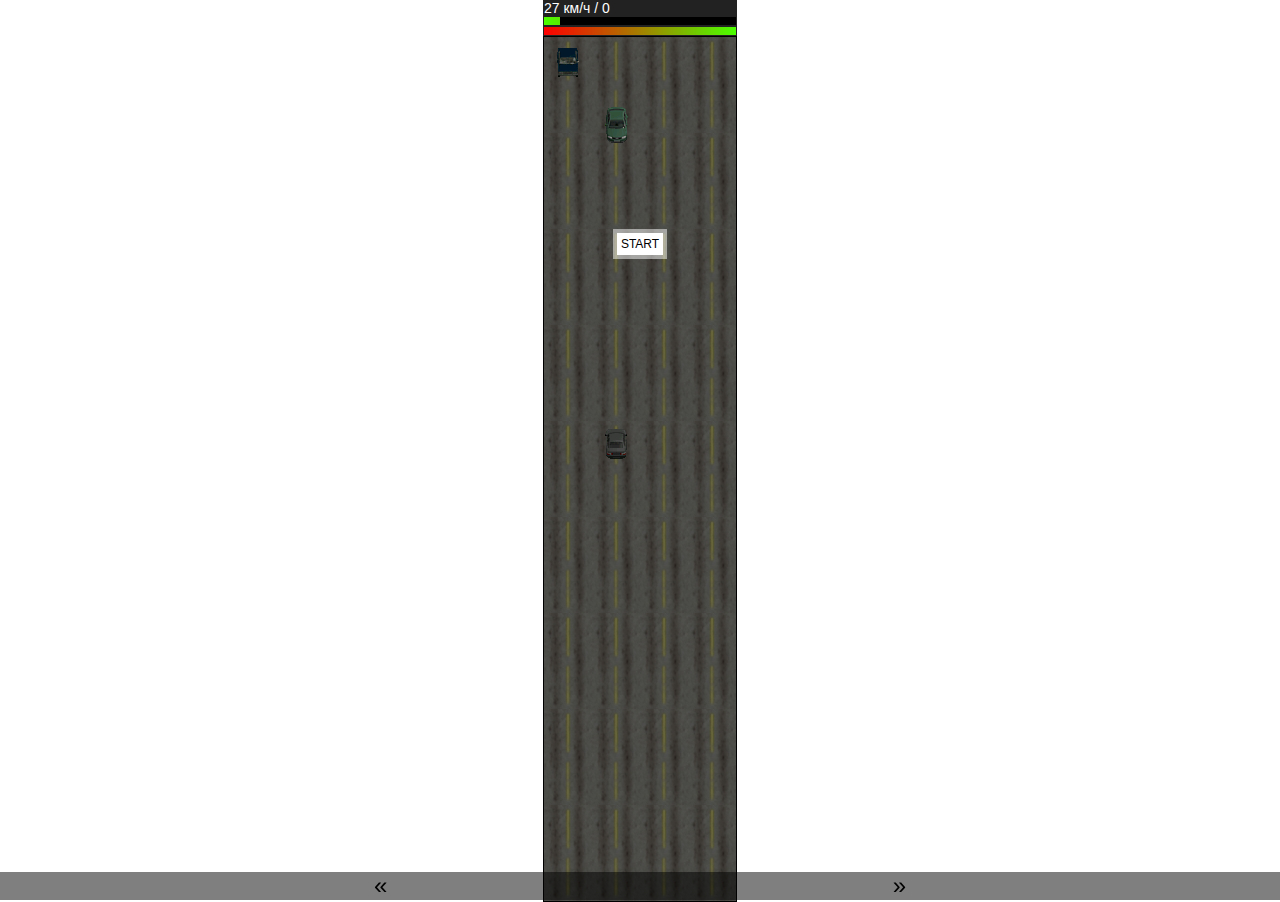
<file: b-race/index.htm>
<html>
<head>
<meta http-equiv="Content-Type" content="text/html; charset=utf-8">
<style>
body {
	font-family: Sansation, sans-serif;
	margin: 0;
}
#board {
	background: url("asphalt.jpg");
	width: 192px;
	height: 100%;
	border: 1px solid #000;
	position: relative;
	overflow: hidden;
	margin: 0 auto;
}
#npcar {
	position: absolute;
	top: 0;
	left: 8;
	width: 32px;
	height: 48px;
	color: #fff;
	background: url('car0.png');
}
#npcar2 {
	position: absolute;
	top: 64;
	left: 56;
	width: 32px;
	height: 48px;
	color: #fff;
	background: url('car1.png');
}
#neeva {
	position: absolute;
	top: -64;
	left: 104;
	width: 32px;
	height: 48px;
	color: #000;
	background-size: 100% 100%;
	background: url('car2.png');
}
#pcar {
	position: absolute;
	top: 384px;
	left: 56;
	width: 32px;
	height: 48px;
	color: #fff;
	background: url('car.png');
	background-size: 100% 100%;
	transition: 0.2s ease;
	-o-transition: 0.2s ease;
}
.car {
	background-size: 100% 100%;
	font-family: Sansation, sans-serif;
	font-size: 12px;
	color: #f00;
	text-align: center;
}
#skore {
	width: 192px;
	margin: 0 auto;
	font-family: Sansation, sans-serif;
	font-size: 14px;
}
#spdmtr,#hitpoints,#tahometer {
	height: 8px;
	width: 192px;
	float: right;
	background: #000;
	background-size: 100%;
	transition: 0.2s ease;
	-o-transition: 0.5s ease;
}
</style>
</head>
<body>
<div id=hud style='background:#222;color:#FFF;width:194px;margin: 0 auto;'>
<div id=skore>Speed: 80 pixels per second</div>
<div style='width: 192px;margin: 0 auto;border:1px solid #222;overflow:hidden;background: url("meter.png"); background-size: 100%;'>
<div id=spdmtr></div>
</div>
<div style='width: 192px;margin: 0 auto;border:1px solid #222;overflow:hidden;background: url("hp.png"); background-size: 100%;'>
<div id=hitpoints style='width:0'></div>
</div>
</div>
<div id=board>
<div id=npcar class=car></div>
<div id=npcar2 class=car></div>
<div id=neeva class=car></div>
<div id=bang style='position:absolute;text-align:center;width:100%;color:#FFF;top: 200px;font-family:Sansation, sans-serif;font-size:12px;'>
<span onclick='document.getElementById("bang").innerHTML="";pause=-1;' style='background:#fff;padding:4px; color:#000;cursor:pointer;outline:4px solid rgba(255,255,255,0.5)'>START</span>
</div>
<div id=pcar></div>
</div>
<div style='position:fixed;bottom:0;width:100%;background:rgba(0,0,0,0.5);text-align:center;font-size:24px;' id='wheel'>
<div style='display:inline-block;width:40%' onclick='goLeft()'> &laquo; </div>
<div style='display:inline-block;width:40%' onclick='goRight()'> &raquo; </div>
</div>
</body>
<script>
var pause = 1;
var car_y = new Array();
var car_x = new Array();
var car_mod = new Array();
car_y[0] = 0;
car_x[0] = 0;
var own_x = 1;
car_y[1] = 128;
car_x[1] = 1;
car_y[2] = -64;
car_x[2] = 2;
car_mod[0] = $('npcar');
car_mod[1] = $('npcar2');
car_mod[2] = $('neeva');
var own_mod = $('pcar');
var car_spd = new Array(1,4,-3);
var car_lines = new Array(2,4,2);
var car_shift = new Array(0,0,2);
var c = 1;
var z = 0;
var asd = 2;
var speed = nspeed = 4;
var own_hp = 192;
var car_num = 3;
var kilometers = 0;
var collisions = 0;
var timer = 0;
$('board').style.height = window.innerHeight-$('hud').offsetHeight;
interface_hp = $('hitpoints');
function $(id){ return document.getElementById(id); }
function mv(){
	$('skore').innerHTML = (speed*20/48*3*1.5*3.6).toFixed(0)+' км/ч / '+timer.toFixed(0);
	$('spdmtr').style.width = 192 - speed*4;

	// Collision block begins

	for(i=0;i<car_num;i++){
		if((car_y[i] > 384 - speed)&&(car_y[i] < 420)&&(car_x[i] == own_x)){
			for(j=0;j<car_num;j++){
				if(i!=j){
				do{
					car_x[i] = Math.floor(Math.random()*car_lines[i]) + car_shift[i];
				} while(car_x[i]==car_x[j]);
				}
			}
			car_mod[i].style.left = car_x[i] * 48 + 8;
			car_y[i] = 0;
			collisions++;
			if(own_hp > speed){
				own_hp -= speed;
				speed /= 4;
				own_mod.style.backgroundImage = 'url("xcar.png")';
				$('bang').innerHTML = 'БАБАХ!';
				setTimeout('speed *= 4; own_mod.style.backgroundImage = \'url("car.png")\';$(\'bang\').innerHTML = \'\'',2000);
			}
			else {
				alert('ИГРА ОКОНЧЕНА\nАВАРИЙ: '+collisions+'\nПРОЕХАЛ: '+Math.ceil(kilometers));
				top.location.href= top.location.href;
			}
			interface_hp.style.width = 192 - own_hp;
		}
	}

	// Collision block ends

	// Movement block begins
if(pause!=1){
	for(i=0;i<car_num;i++){
		if(car_y[i] < parseInt($('board').style.height)){
			car_y[i] += speed + car_spd[i];
		}
		else {
			for(j=0;j<car_num;j++){
				if(i!=j){
				do{
					car_x[i] = Math.floor(Math.random()*car_lines[i]) + car_shift[i];
				} while(car_x[i]==car_x[j]);
				}
			}
			car_mod[i].style.left = car_x[i] * 48 + 8;
			// car_mod[i].style.backgroundImage = 'url("car'+Math.floor(Math.random()*4)+'.png")'
			car_y[i] = 0;
		}
		car_mod[i].style.top = car_y[i];
	}

	// Movement block ends
	c++;
	speed = nspeed = 0.3*Math.sqrt(c);	

	z+=speed;
	if(z < 96){
		$('board').style.backgroundPosition = '0px '+z+'px';
	}
	else {
		z = 0;
	}
	kilometers += speed*20/48*3/1000;
	timer+=0.2;
}
}
function goLeft(){
if(pause!=1){
	own_mod.style.backgroundImage='url("lcar.png")'; if(own_x > 0){ own_x-- }; own_mod.style.left = own_x*48+8; setTimeout('own_mod.style.backgroundImage=\'url("car.png")\';', 200);
}
}
function goRight(){
if(pause!=1){
	own_mod.style.backgroundImage='url("rcar.png")'; if(own_x < 3){ own_x++ }; own_mod.style.left = own_x*48+8; setTimeout('own_mod.style.backgroundImage=\'url("car.png")\';', 200);
}
}
/* $('board').onclick = function(e){
	x1 = e.pageX - $('board').offsetLeft;
	if((x1>0)&&(x1<=48)){ own_x = 0 };
	if((x1>48)&&(x1<=96)){ own_x = 1 };
	if((x1>96)&&(x1<=144)){ own_x = 2 };
	if((x1>144)&&(x1<=192)){ own_x = 3 };
	own_mod.style.left = own_x*48+8;
} */
window.onkeydown = function(e){
	if(e.keyCode == 80){ pause = -pause; $('bang').innerHTML = (pause==1 ? 'ПАУЗА' : ''); }
	/* if(e.keyCode == 40){ speed = nspeed/8 }
	if(e.keyCode == 38){ speed = nspeed*8; }; */
	if(pause!=1){
		if(e.keyCode == 37){ own_mod.style.backgroundImage='url("lcar.png")'; if(own_x > 0){ own_x-- }; own_mod.style.left = own_x*48+8; setTimeout('own_mod.style.backgroundImage=\'url("car.png")\';', 200); }
		if(e.keyCode == 39){ own_mod.style.backgroundImage='url("rcar.png")'; if(own_x < 3){ own_x++ }; own_mod.style.left = own_x*48+8; setTimeout('own_mod.style.backgroundImage=\'url("car.png")\';', 200); }
	}
}
window.onkeyup = function(e){
	/* if(e.keyCode == 38){ speed = nspeed; }
	if(e.keyCode == 40){ speed = nspeed; } */
}
setInterval('mv()',50)
</script>
</html>
</file>
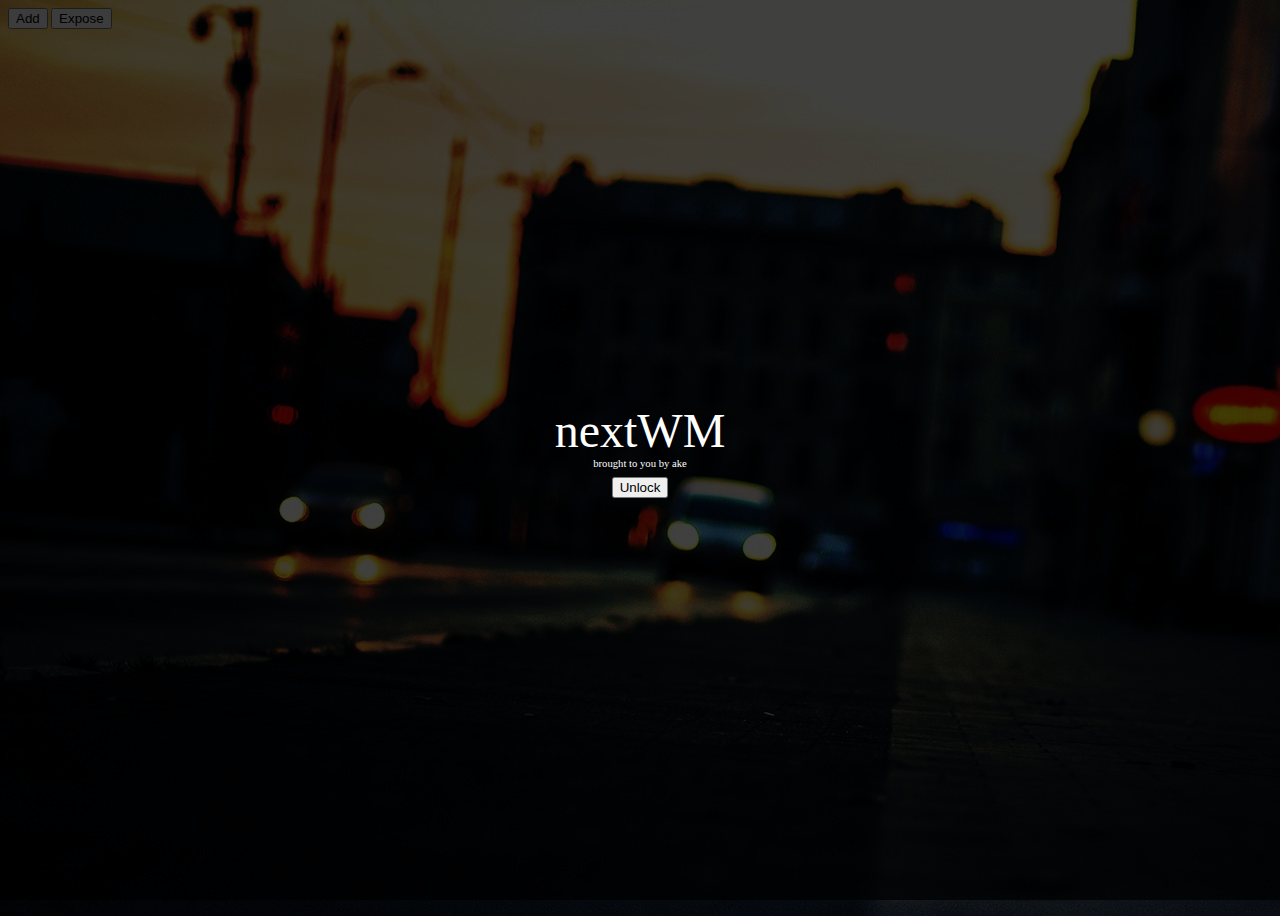
<file: kjwm/next.htm>
<html>
<style>
* {
	-moz-box-sizing: border-box;
}
body {
	font: 400 8pt Dejavu Sans;
	background: url('wp.jpg');
	width: 100%;
	height: 100%;
	overflow:hidden;
}
.box {
	position: absolute;
	box-shadow: 0 0 12px 2px rgba(0,0,0,0.4); // , 0 0 0 1px #000
	z-index: 9;
}
.titlebar {
	display: table;
	width: 100%;
	background: #444;
	color: #ccc;
	height: 32px;
}
.focused {
	background: #468;
	color: #fff;	
}
.label, .closr, .maxmr, .shadr {
	display: table-cell;
	vertical-align: middle;
	height: 100%;
	padding-left: 8px;
}
.closr, .maxmr, .shadr {
	background-position: center center;
	background-repeat: no-repeat;
	width: 24px;
}
.closr {
	background-image: url('close.png');
}
.maxmr {
	background-image: url('maximize.png');
}
.shadr {
	background-image: url('minimize.png');
}
.container {
	width: 100%;
	height: 100%;
	background: #FFF;
	resize: both;
}
.grip {
	position: absolute;
	bottom: 0;
	right: 0;
	width: 16px;
	height: 16px;
	background: url('grip.png');
}
</style>
<body>
<div id=tools style='position:absolute;left:0;top:0;padding:8px;z-index:90;'>
<input type=button value=Add onclick='wm.create("Nope",Math.floor(Math.random()*(window.innerWidth-320)),Math.floor(Math.random()*(window.innerHeight-240)),320,240)'>
<input type=button value="Expose" onclick='wm.smartexpose()'>
</div>
<div id=logger style='font: 400 10pt fira mono ot;position:absolute;bottom:0;left:0;color:#FFF;'></div>
<div id=locker style='position:absolute;width:100%;height:100%;top:0;left:0;background:rgba(0,0,0,0.75);color:#FFF;display:table;z-index:100'>
<div style='display:table-cell;vertical-align:middle;text-align:center;font-family:clear sans;'>
<div style='font-size:48px'>nextWM</div>
<div style='padding-bottom: 8px'>brought to you by ake</div>
<input type=button value=Unlock onclick='this.parentNode.parentNode.parentNode.removeChild(this.parentNode.parentNode)'>
</div>
</div>
<!-- Example empty window -->
<div class=box style='top: 128px; left: 384px; display: none;' id=template>
	<div class=titlebar onmousedown="wm.focus(this.parentNode); wm.drag(this.parentNode, event)">
		<div class=label>#SOMETITLE#</div>
		<div class=shadr onclick='wm.shade(this.parentNode.parentNode)'></div>
		<div class=maxmr onclick='wm.maximize(this.parentNode.parentNode)' oncontextmenu='wm.columnize(this.parentNode.parentNode); wm.drop();'></div>
		<div class=closr onclick='wm.kill(this.parentNode.parentNode)'></div>
	</div>
	<div class=container style='width: 320px; height: 240px' onclick='wm.focus(this.parentNode)' onclick="wm.focus(this.parentNode)">
	<iframe src='#SOMEURL#' style='width:100%;height:100%;border:0;'></iframe>
	</div>
	<div class=grip onmousedown="wm.focus(this.parentNode); wm.resize(this.parentNode.querySelector('.container'), event)">
	</div>
</div>
</body>
<script>
focused = document.getElementById('template');
dragged = null;
resized = null;
exposed = 0;
a = 50;
b = 50;
n = 1;
z = 10;
var tmp=null;
var wm = {
	focus: function(o){
		if(focused!=null){
			focused.querySelector('.titlebar').classList.remove('focused');
		}
		focused = o;
		focused.style.zIndex = z++;
		focused.querySelector('.titlebar').classList.add('focused');
	},
	drag: function(o, e){
		dragged = o;
		yos = e.pageY - o.offsetTop;
		xos = e.pageX - o.offsetLeft;
	},
	drop: function(){
		dragged = null;
		resized = null;
	},
	maximize: function(o){
		o.style.transition = 'all 1s ease';
		if(o.maximized!=1){
			o.oldHeight = o.querySelector('.container').style.height;
			o.oldWidth = o.querySelector('.container').style.width;
			o.oldTop = o.style.top;
			o.oldLeft = o.style.left;
			o.style.top = 0;
			o.style.left = 0;
			o.querySelector('.container').style.width = window.innerWidth;
			o.querySelector('.container').style.height = window.innerHeight - 32;
			o.maximized = 1;
		} else {
			o.querySelector('.container').style.width = o.oldWidth;
			o.querySelector('.container').style.height = o.oldHeight;
			o.style.top = o.oldTop;
			o.style.left = o.oldLeft;
			o.maximized = 0;
		};
		setTimeout('focused.style.transition="";',1000);
	},
	columnize: function(o){
		if(o.columnized!=1){
			o.oldHeight = o.querySelector('.container').style.height;
			o.oldTop = o.style.top;
			o.style.top = 0;
			o.querySelector('.container').style.height = window.innerHeight - 32;
			o.columnized = 1;
		} else {
			o.querySelector('.container').style.height = o.oldHeight;
			o.style.top = o.oldTop;
			o.columnized = 0;
		}
	},
	shade: function(o){
		o.style.transition = 'all 1s ease';
		if(o.shaded!=1){
			o.oldHeight = o.querySelector('.container').style.height;
			o.querySelector('.container').style.height = 0;
			o.shaded = 1;
		} else {
			o.querySelector('.container').style.height = o.oldHeight;
			o.shaded = 0;
		}
		setTimeout('focused.style.transition=""',1000);
	},
	resize: function(o, e){
		resized = o;
		xos = resized.offsetLeft+resized.offsetWidth-e.pageX;
		yos = resized.offsetTop+resized.offsetHeight-e.pageY;
	},
	expose: function(cols){
		boxes = document.getElementsByClassName('box');
		boxcnt = boxes.length-1;
		avgWidth = Math.floor(window.innerWidth / (boxcnt < cols ? boxcnt : cols));
		avgHeight = Math.floor(window.innerHeight / (Math.floor((boxcnt-1)/cols)+1));
		if(exposed!=1){
		for(i=1; i<boxes.length; i++){
			boxes[i].oldHeight = boxes[i].querySelector('.container').style.height;
			boxes[i].oldWidth = boxes[i].querySelector('.container').style.width;
			boxes[i].oldTop = boxes[i].style.top;
			boxes[i].oldLeft = boxes[i].style.left;
			boxes[i].style.transition = 'all 1s ease';
			boxes[i].style.top = ((Math.floor((i-1)/cols)*avgHeight)+8)+'px';
			boxes[i].style.left = ((avgWidth*(((i-1)%cols)))+8)+'px';
			boxes[i].querySelector('.container').style.width = (avgWidth-16)+'px'
			boxes[i].querySelector('.container').style.height = (avgHeight-48)+'px';
		}
		exposed = 1;
		} else {
			for(i=1; i<boxes.length; i++){
				boxes[i].style.transition = 'all 1s ease';
				boxes[i].querySelector('.container').style.width = boxes[i].oldWidth;
				boxes[i].querySelector('.container').style.height = boxes[i].oldHeight;
				boxes[i].style.top = boxes[i].oldTop;
				boxes[i].style.left = boxes[i].oldLeft;
			}
			exposed = 0;
		}
		setTimeout('for(i=1;i<boxes.length;i++) boxes[i].style.transition="";',1000);
	},
	smartexpose: function(){
		boxes = document.getElementsByClassName('box');
		boxcnt = boxes.length-1;
		if(boxcnt==4){
			wm.expose(2);
		}
		else if(boxcnt==3){
			wm.expose(3);
		}
		else if(((boxcnt%3)==0)||((boxcnt%3)>(boxcnt%4))){
			wm.expose(3);
		}
		else if(((boxcnt%4)==0)||((boxcnt%3)<(boxcnt%4))){
			wm.expose(4);
		}
		else {
			wm.expose(3);
		}
	},
	kill: function(o){
		o.style.transition = 'all 1s ease';
		o.style.opacity = 0;
		tmp = o;
		setTimeout("tmp.parentNode.removeChild(tmp)",1000);
	},
	create: function(title, x, y, w, h){
		yaw = document.createElement('div');
		yaw.className = 'box';
		yaw.innerHTML = document.querySelector('#template').innerHTML.replace('#SOMEURL#','run.htm').replace('#SOMETITLE#','Window '+n++);
		yaw.style.top = y;
		yaw.style.left = x;
		yaw.querySelector('.container').style.width = w;
		yaw.querySelector('.container').style.height = h;
		document.body.appendChild(yaw);
	}
}

window.oncontextmenu = function(){ return false };

window.onmousemove = function(event){
	if(dragged){
		dragged.style.top = (event.pageY - yos) + 'px';
		dragged.style.left = (event.pageX - xos) + 'px';
	}
	if(resized){
		resized.style.width = (event.pageX - resized.offsetLeft + xos) + 'px';
		resized.style.height = (event.pageY - resized.offsetTop + yos) + 'px';
	}
}

window.onerror = function(msg, url, line){
	document.getElementById('logger').innerHTML+=msg+' in '+url+' on '+line+'<br>';
}
window.onmouseup = function(){
	wm.drop();
}
</script>
</html>
</file>
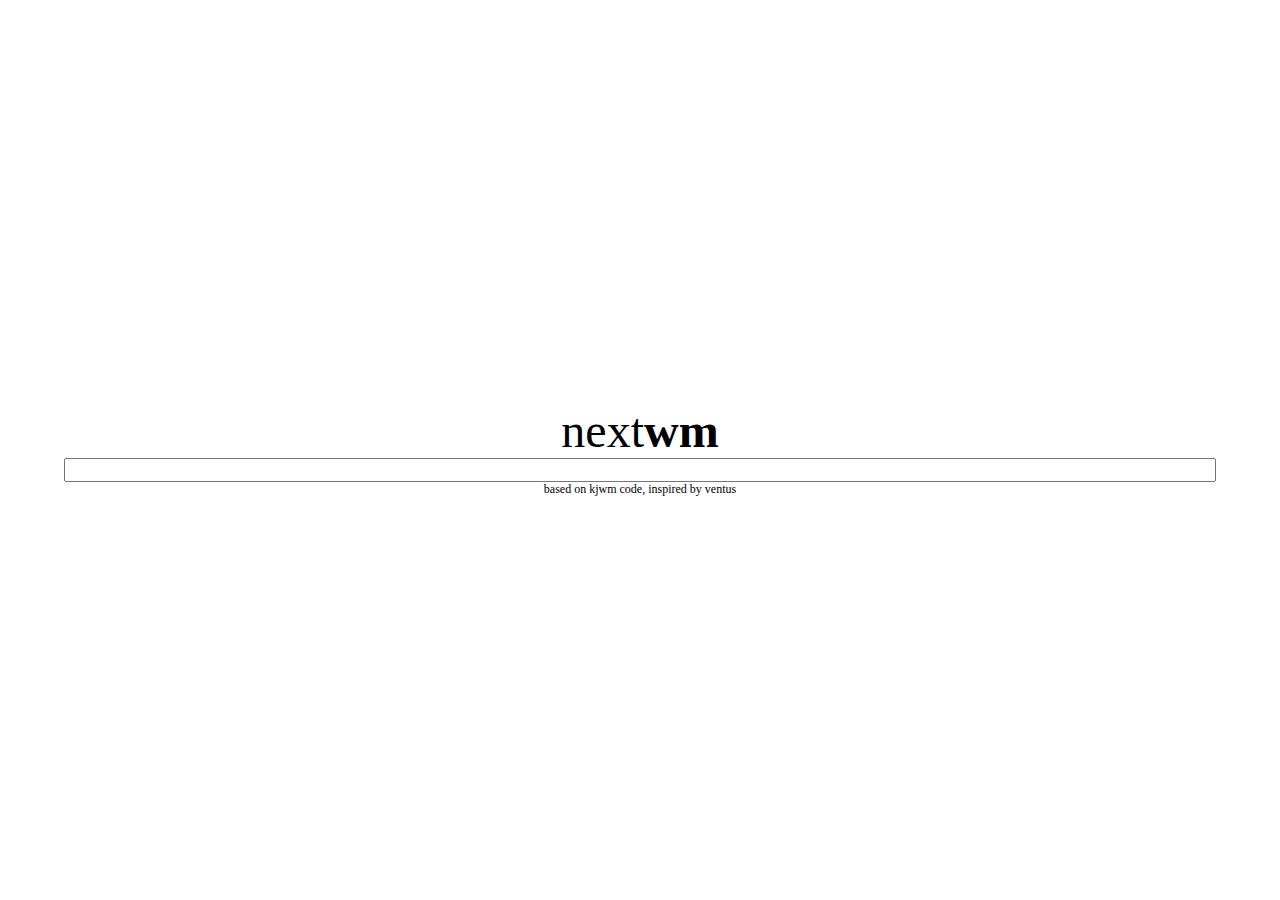
<file: kjwm/run.htm>
<html>
<body style='font-family:clear sans;display:table;width:100%;height:100%;-moz-box-sizing:border-box;margin:0;'>
<div style='display:table-cell;text-align:center;vertical-align:middle'>
<div style='font-size:48px'>next<b>wm</b></div>
<input onkeyup='if(event.keyCode==13){ parent.focused.querySelector(".label").innerHTML = this.value; location.href = this.value }' style='font:400 12pt Segoe UI; width: 90%'>
<div style='font-size:12px'>based on kjwm code, inspired by ventus</div>
</div>
</body>
</html>
</file>
